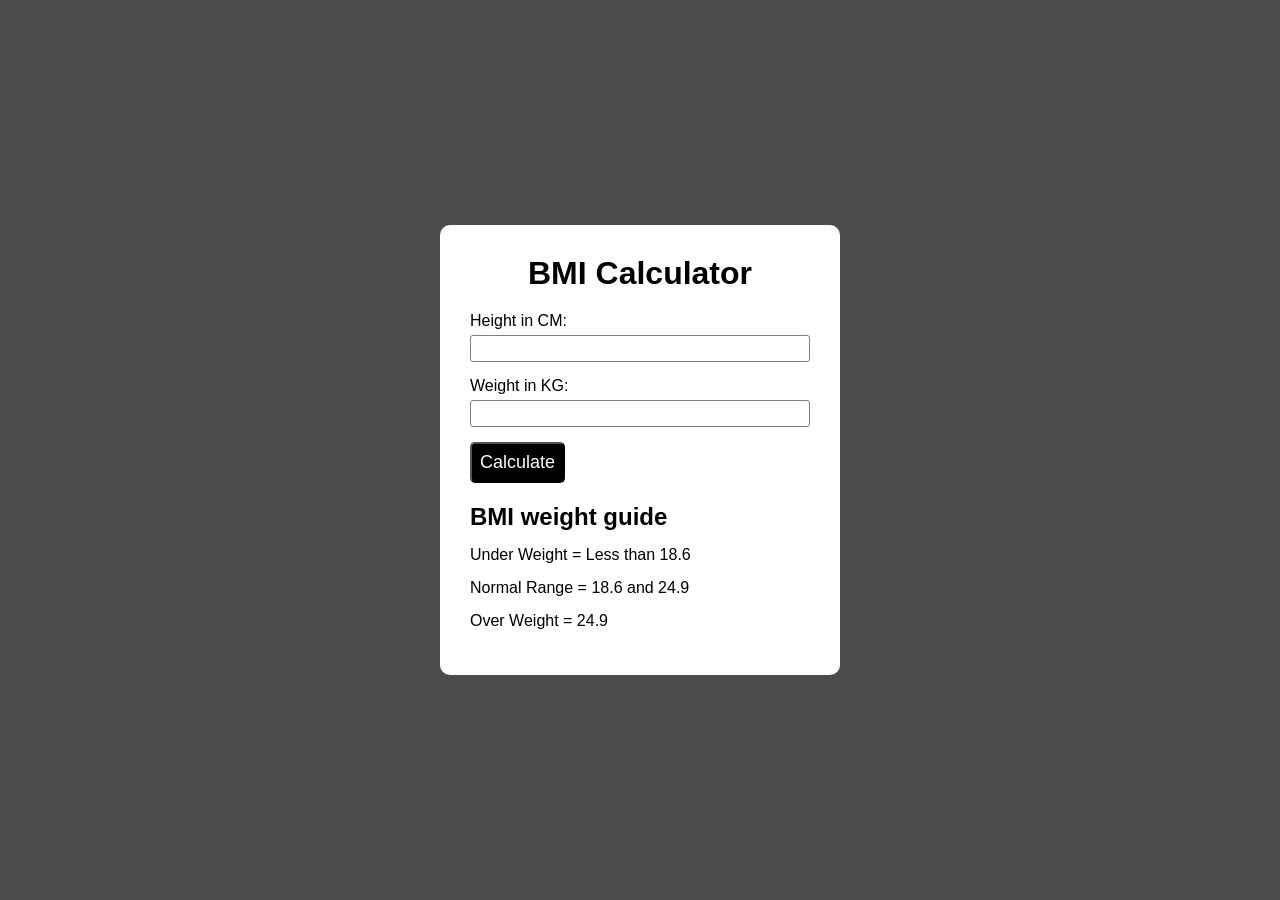
<file: 02_BMICalculator/index.html>
<!doctype html>
<html lang="en">
  <head>
    <meta charset="UTF-8" />
    <meta name="viewport" content="width=device-width, initial-scale=1.0" />
    <title>BMI calculator</title>
    <link rel="stylesheet" href="style.css" />
  </head>
  <body>
    <div class="container"> 
      <h1>BMI Calculator</h1>
      <form action="">
      <p><label>Height in CM: </label><input type="text" id="height"/></p>
      <p><label>Weight in KG:</label> <input type="text" id="weight"/></p>
      <button id="calculate-btn">Calculate</button>
      <div id="results"></div>

      <div id="weight-guide">
      <h2>BMI weight guide</h2>
      <p>Under Weight = Less than 18.6</p>
      <p>Normal Range = 18.6 and 24.9</p>
      <p>Over Weight = 24.9</p>
      </div>
      </form>
    </div>
  </body>
  <script src="script.js"></script>
</html>
</file>
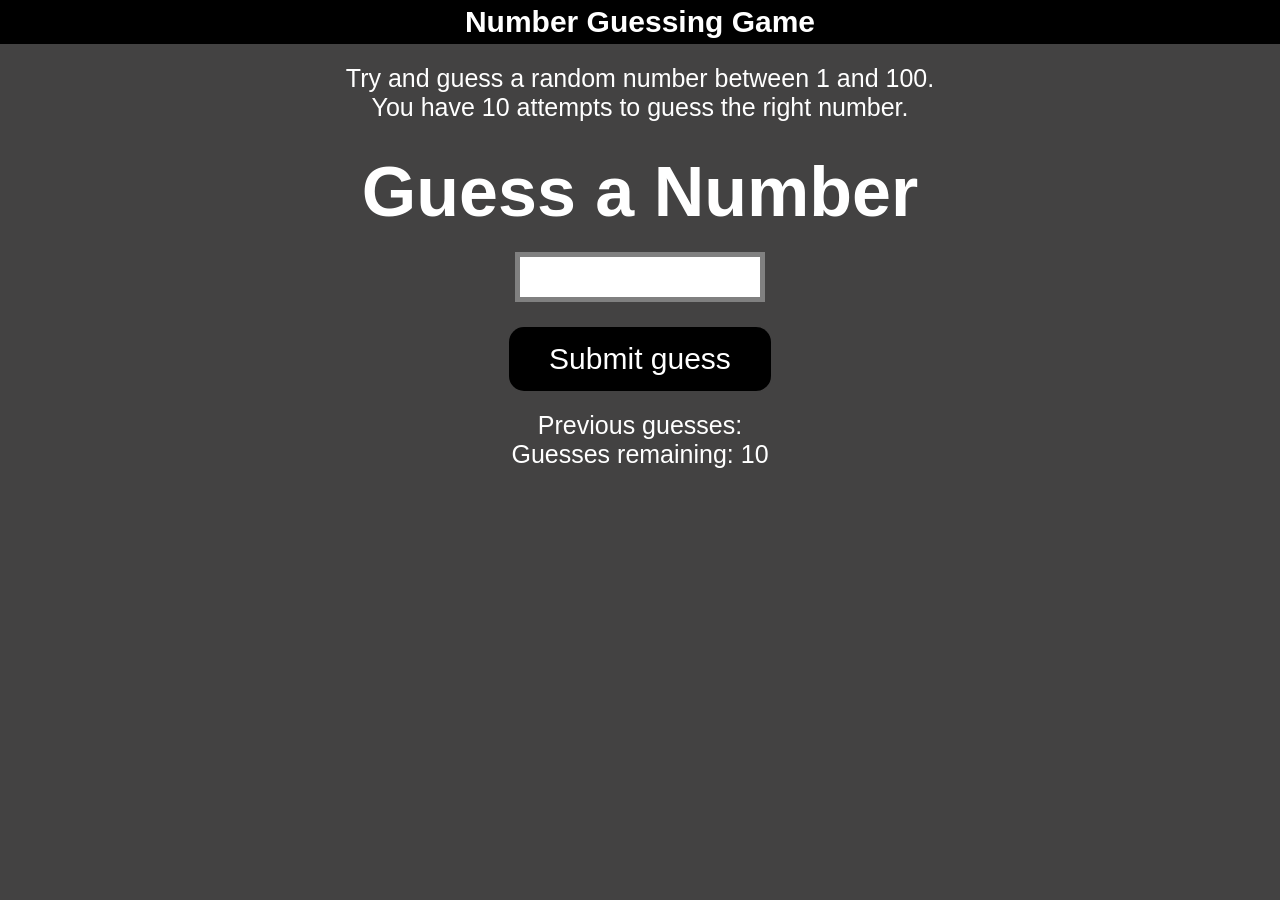
<file: 03_GuessTheNumber/index.html>
<!doctype html>
<html lang="en">
  <head>
    <meta charset="UTF-8" />
    <meta name="viewport" content="width=device-width, initial-scale=1.0" />
    <title>Number Guessing Game</title>
    <link rel="stylesheet" href="style.css" />
  </head>
  <body>
    <nav id="navbar">
      <h1>Number Guessing Game</h1>
    </nav>
    <div id="description">
      <p>Try and guess a random number between 1 and 100.</p>
      <p>You have 10 attempts to guess the right number.</p>
    </div>
    <h1 id="main-heading">Guess a Number</h1>

        <div class="input">
            <input type="number" id="number-input" />
        </div>
      
        <div class="button">
            <button id="submit-btn">Submit guess</button>
        </div>
      
    
    <div class="result">
    <p>Previous guesses: <span id="p-guesses"></span></p>
    <p>Guesses remaining: <span id="g-remains">10</span></p>
    <p class="low-or-high"></p>
    </div>
  </body>
  <script src="script.js"></script>
</html>
</file>
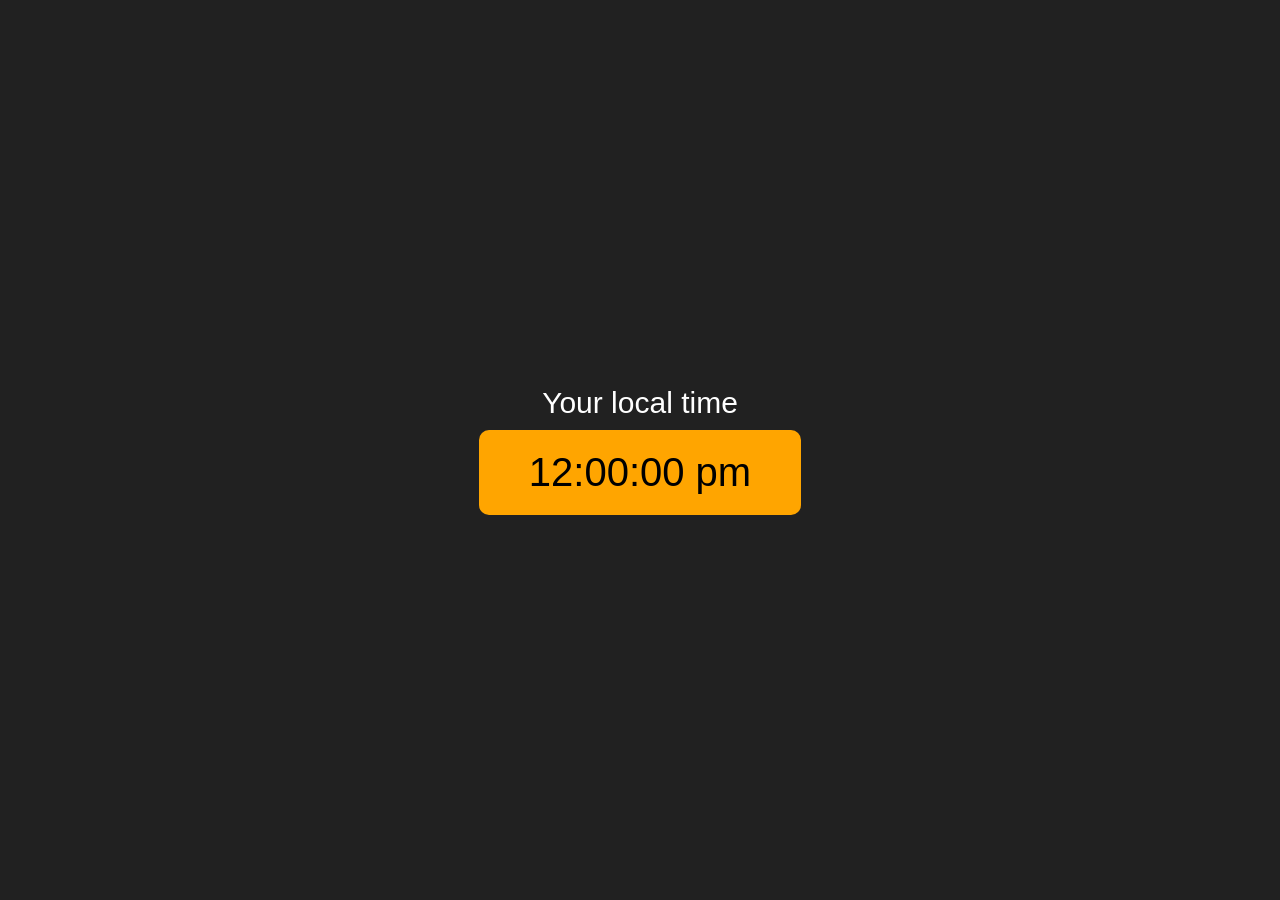
<file: 04_DigitalClock/index.html>
<!DOCTYPE html>
<html lang="en">
<head>
    <meta charset="UTF-8">
    <meta name="viewport" content="width=device-width, initial-scale=1.0">
    <title>Digital clock</title>
    <link rel="stylesheet" href="style.css">
</head>
<body>
    <div class="container">
    <div id="banner">
        <p>Your local time</p>
    </div>
    <div id="clock">
        <p id="time">12:00:00 pm</p>
    </div>
    </div>
</body>
<script src="script.js"></script>
</html>
</file>
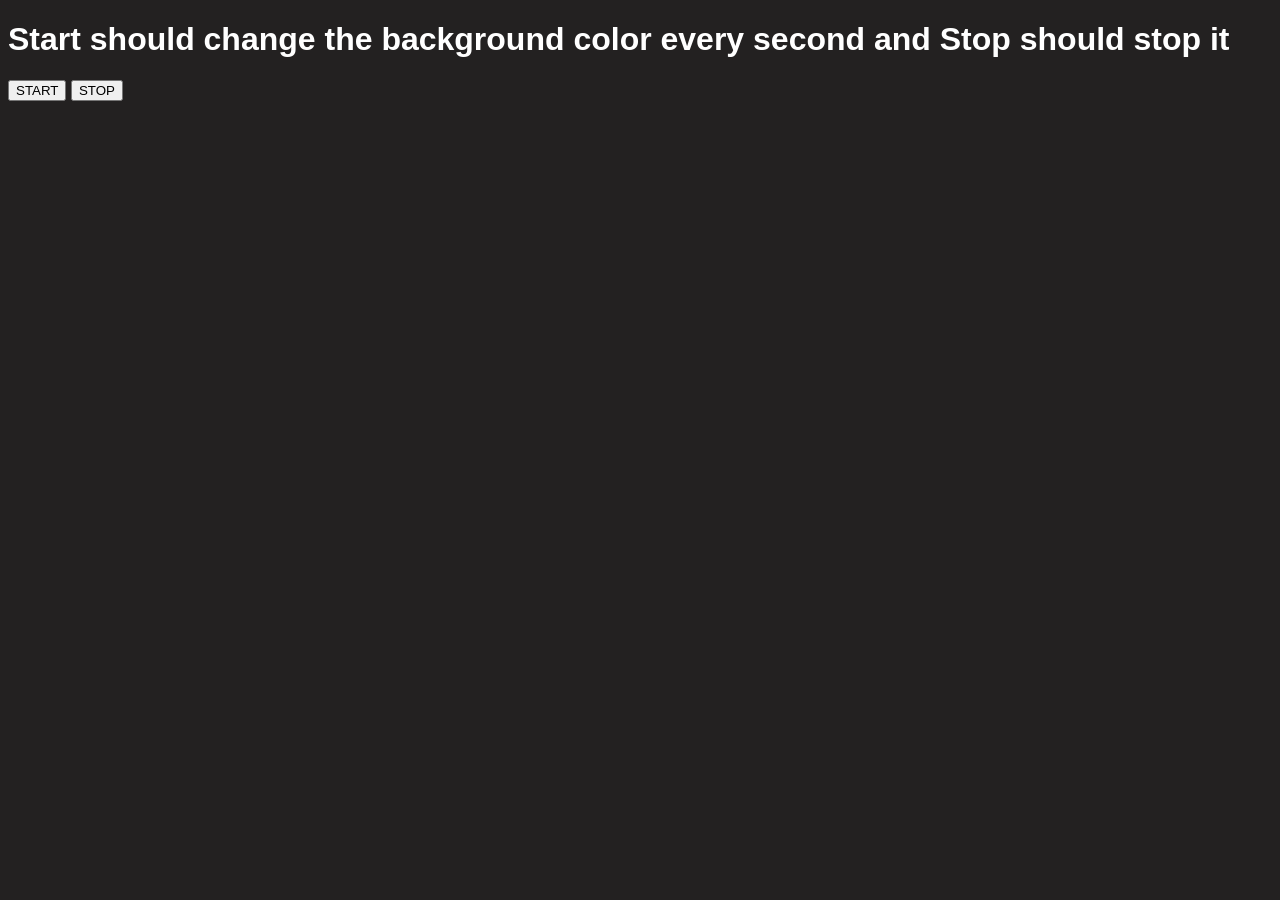
<file: 05_UnlimitedColors/index.html>
<!doctype html>
<html lang="en">
  <head>
    <meta charset="UTF-8" />
    <meta name="viewport" content="width=device-width, initial-scale=1.0" />
    <title>Unlimited Colors</title>
    <style>
      body {
        background-color: rgb(35, 33, 33);
        color: white;
        font-family: Verdana, Geneva, Tahoma, sans-serif;
      }
    </style>
  </head>
  <body>
    <h1>Start should change the background color every second
        and Stop should stop it
    </h1>
    <button id="start">START</button>
    <button id="stop">STOP</button>
  </body>
  <script src="script.js"></script>
</html>
</file>
<file: 02_BMICalculator/style.css>
*{
    margin: 0;
    padding: 0;
    box-sizing: border-box;
}

body{
    font-family: Verdana, Geneva, Tahoma, sans-serif;
    background-color: rgb(77, 76, 76);
    height: 100vh;
    display: flex;
    justify-content: center;
    align-items: center;
}

.container{
  width: 400px;
  background: white;
  padding: 30px;
  border-radius: 10px;
}

h1{
    text-align: center;
    margin-bottom: 20px;
}

p {
  margin: 15px 0;
}

#height, #weight{
    width: 100%;
    padding: 5px;
    border: 1px solid grey;
    border-radius: 3px;
    margin-top: 5px;
}

#calculate-btn{
    font-size: 18px;
    padding: 8px;
    border-radius: 5px;
    background-color: black;
    color: white;
    cursor: pointer;
}

#calculate-btn:hover{
    background-color: rgb(62, 60, 60);
}

#results {
  margin-top: 20px;
  margin-bottom: 20px;
  font-size: 20px;
  text-align: center;
}
</file>
<file: 03_GuessTheNumber/style.css>
*{
    margin: 0;
    padding: 0;
    box-sizing: border-box;
    font-family: 'Gill Sans', 'Gill Sans MT', Calibri, 'Trebuchet MS', sans-serif
}

body{
    background-color: #434242;
}

#navbar{
    background-color: black;
    color: white;
    text-align: center;
    font-size: 20px;
    padding: 5px 0;
}

#description{
    color: white;
    font-weight: 20;
    text-align: center;
    margin-top: 20px;
    font-size: 25px;
}

#main-heading{
    text-align: center;
    margin-top: 30px;
    font-size: 70px;
    color: white;
}

.input{
    text-align: center;
    margin-top: 20px;
}
#number-input{
    padding: 10px;
    width: 250px;
    height: 50px;
    border: 5px solid gray;
    font-size: 20px;
}

.button{
    text-align: center;
}
#submit-btn{
    background-color: black;
    color: white;
    margin-top: 25px;
    padding: 15px 40px;
    font-size: 30px;
    border-radius: 15px;
    border: none;
    text-align: center;
    cursor: pointer;
}

#submit-btn:hover{
    background-color: #201e1e;
}

.result{
    text-align: center;
    color: white;
    margin-top: 20px;
    font-size: 25px;
}
</file>
<file: 04_DigitalClock/style.css>
* {
    margin: 0;
    padding: 0;
    box-sizing: border-box;
}

body {
    background-color: #212121;
    color: #fff;
    font-family: Verdana, Geneva, Tahoma, sans-serif;
}

.container {
    display: flex;
    height: 100vh;
    justify-content: center;
    align-items: center;
    flex-direction: column;
}

#banner{
    font-size: 30px;
}
#clock {
    font-size: 40px;
    background-color: orange;
    color: black;
    padding: 20px 50px;
    margin-top: 10px;
    border-radius: 10px;
}
</file>
